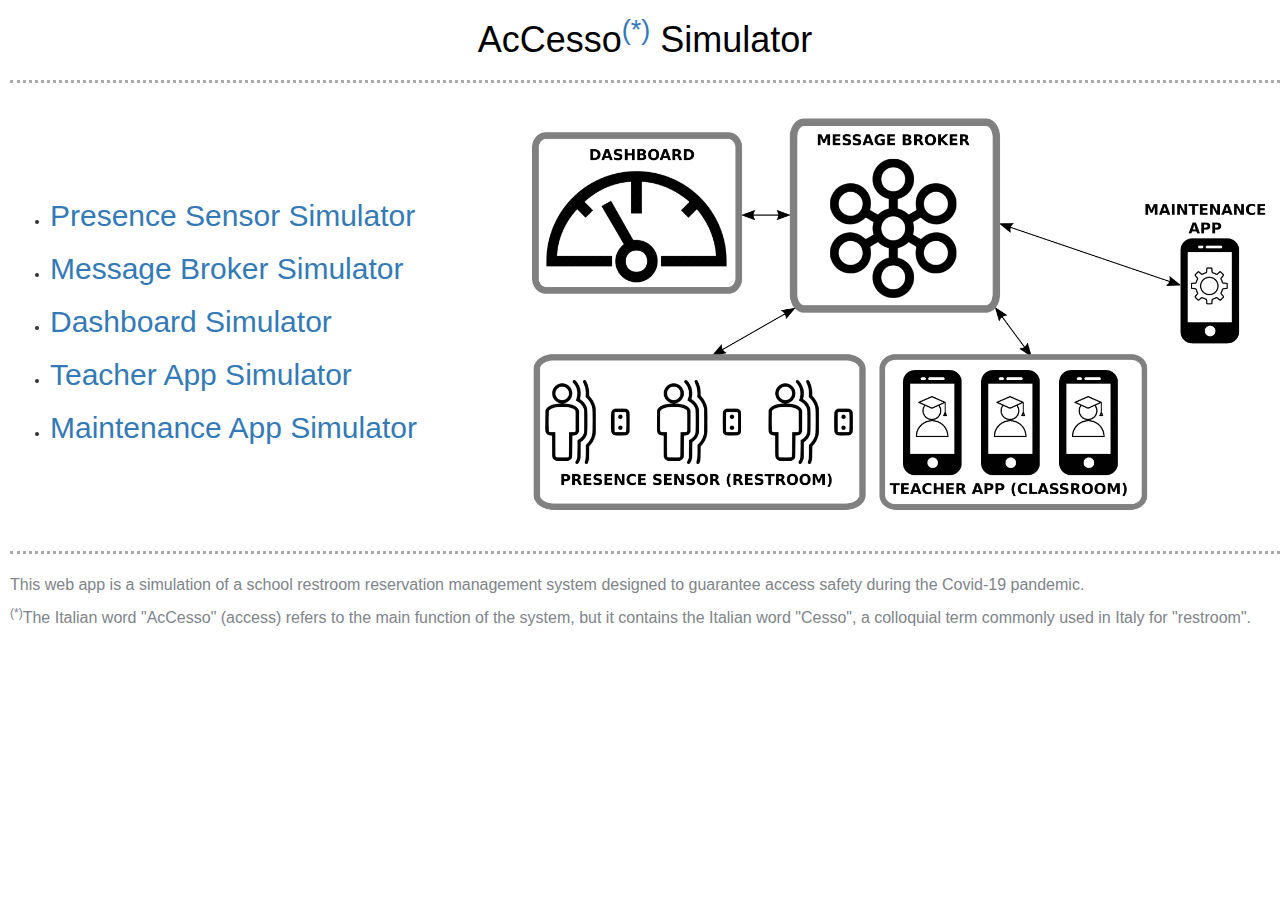
<file: accessosim/index.html>
<!DOCTYPE html>
<html lang="it-IT">
<head>
<meta charset="UTF-8">
<meta name="viewport" content="width=device-width, initial-scale=1">
<title>AcCesso Simulator</title>
<link href="css/site.css" rel="stylesheet">
<link href="css/bootstrap.css" rel="stylesheet">
</head>
<body>
<div id="main">
<h1 class="intest">AcCesso<sup><a href="#etimo">(*)</a></sup> Simulator</h1>
<hr>
<table width="100%"><tr><td width="40%">
<ul>
<li><h2><a href="micro/index.html" target="_blank">Presence Sensor Simulator</a></h2></li>
<li><h2><a href="broker/index.html" target="_blank">Message Broker Simulator</a></h2></li>
<li><h2><a href="dash/index.html" target="_blank">Dashboard Simulator</a></h2></li>
<li><h2><a href="apipi/index.html" target="_blank">Teacher App Simulator</a></h2></li>
<li><h2><a href="appsan/index.html" target="_blank">Maintenance App Simulator</a></h2></li>
</ul>
</td>
<td >
<img src="images/diagram.png" width="100%">
</td></tr></table>
<hr >
<div  id="contenitore">
<p>This web app is a simulation of a school restroom reservation management system designed to guarantee access safety during the Covid-19 pandemic.</p>
<p><a name="etimo"></a><sup>(*)</sup>The Italian word "AcCesso" (access) refers to  the main function of the system, but it contains the Italian word "Cesso", a colloquial term commonly used in Italy for "restroom".</p>
</div>
</div>
</body>
</html>
</file>
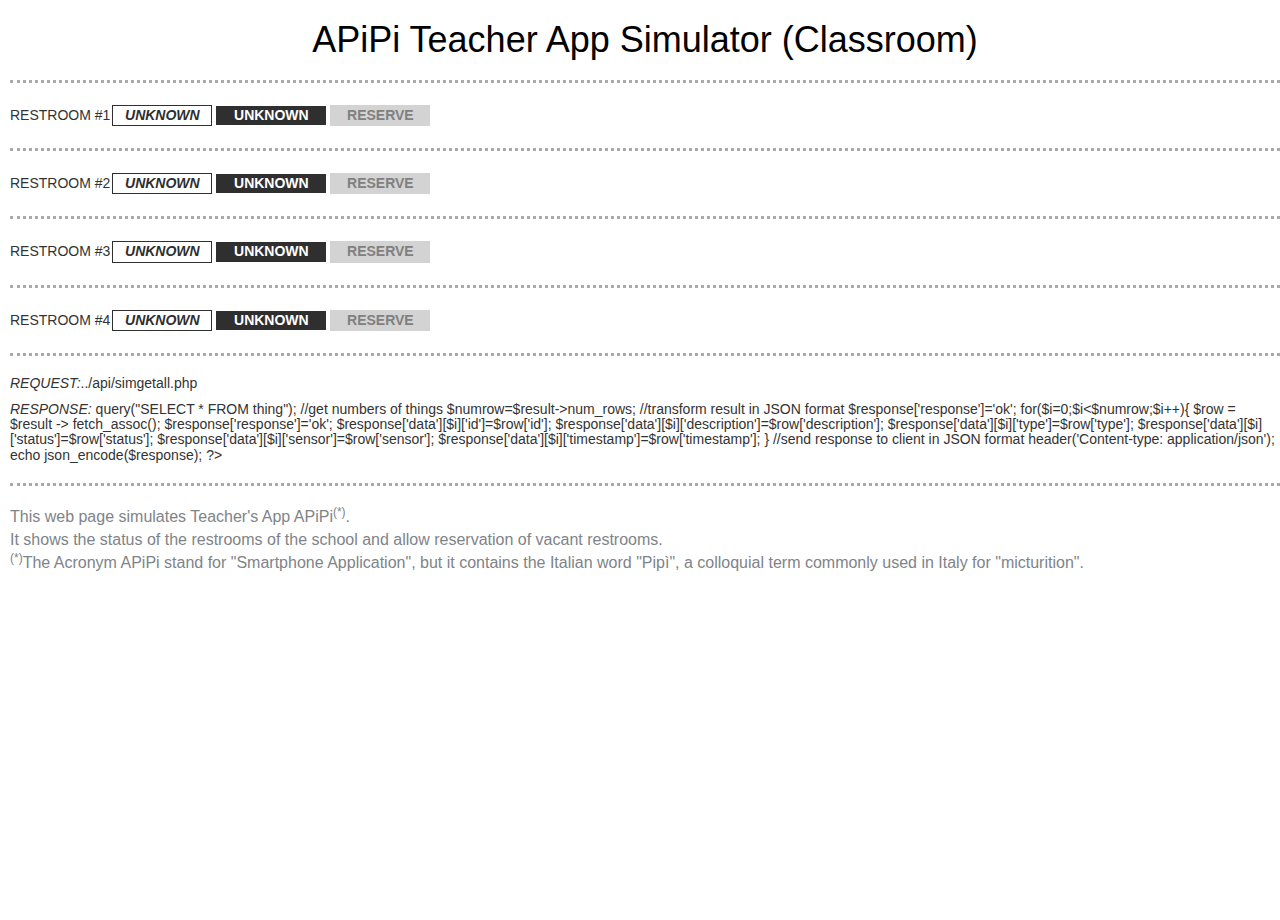
<file: accessosim/apipi/index.html>
<!DOCTYPE html>
<html lang="it-IT">
<head>
<meta charset="UTF-8">
<meta name="viewport" content="width=device-width, initial-scale=1">
<title>Teacher App Simulator</title>
<script type='text/javascript' src='../js/jquery/jquery.js?ver=1.12.4-wp'></script>
<script type='text/javascript' src='../js/jquery/jquery-migrate.min.js?ver=1.4.1'></script>
<link href="../css/site.css" rel="stylesheet">
<link href="../css/bootstrap.css" rel="stylesheet">
</head>
<body>
<div id="main">
<h1 class="intest">APiPi Teacher App Simulator (Classroom)</h1>
<hr>
<h5>RESTROOM #1<span class="rrtype" id="tyid1">UNKNOWN</span><span class="unk" id="rrsta1">UNKNOWN</span><input class="resbtn" disabled type="button" id="rrbtn1" value="RESERVE" onclick="reserve('B001')"  >
<hr>
<div class="restroom">
<h5>RESTROOM #2<span class="rrtype" id="tyid2">UNKNOWN</span><span class="unk" id="rrsta2">UNKNOWN</span><input class="resbtn" disabled type="button" id="rrbtn2" value="RESERVE" onclick="reserve('B002')"  >
</div>
<hr>
<div class="restroom">
<h5>RESTROOM #3<span class="rrtype" id="tyid3">UNKNOWN</span><span class="unk" id="rrsta3">UNKNOWN</span><input class="resbtn" disabled type="button" id="rrbtn3" value="RESERVE" onclick="reserve('B003')"  >
</div>
<hr>
<div class="restroom">
<h5>RESTROOM #4<span class="rrtype" id="tyid4">UNKNOWN</span><span class="unk" id="rrsta4">UNKNOWN</span><input class="resbtn" disabled type="button" id="rrbtn4" value="RESERVE" onclick="reserve('B004')"  >
</div>
<hr>
<h5 ><i>REQUEST:</i><span id="rq">?</span></h5>
<h5><i>RESPONSE:</i><span id="rs">?</span></h5>
<hr>
<div id="contenitore"><p class="doc">This web page simulates Teacher's App APiPi<sup>(*)</sup>.<br>
It shows the status of the restrooms of the school and allow reservation of vacant restrooms.<br>
<sup>(*)</sup>The Acronym APiPi stand for "Smartphone Application", but it contains the Italian word "Pipì", a colloquial term commonly used in Italy for "micturition".</p></div>
</div>
</body>
</html>
<script type="text/javascript">
//main
//set up timers
var interval = setInterval(getall, 500);
gettype();
//functions
//periodically update info of eache restroom
function getall() {
	//build request URL
	var req="../api/simgetall.php";
	//local diagnostic of request URL
	//jQuery('#rq').html(req);
	//update local diagnostic of status
	//send request and wait for response (sycronous)
	jQuery.ajax({
		url: req,
		dataType: 'html',
		success: function (data) {
					//remote diagnostic of response
					//jQuery('#rs').html(data);
					var things = jQuery.parseJSON( data ).data;
					var i=1;
					var msg="";
					var sta;
					things.forEach(function(t){
						sta=t.status;
						if(sta==0){
							msg="VACANT"
							jQuery('#rrsta'+i).removeClass().addClass('vac');
							jQuery('#rrbtn'+i).removeAttr('disabled');
							
						}
						else if (sta==1){
							msg="ENGAGED"
							jQuery('#rrsta'+i).removeClass().addClass('eng');
							jQuery('#rrbtn'+i).attr('disabled', 'true');
						}
						else if (sta==2){
							msg="RESERVED";
							jQuery('#rrsta'+i).removeClass().addClass('res');
							jQuery('#rrbtn'+i).attr('disabled', 'true');
						}
						else if (sta==3){
							msg="MAINTENANCE";
							jQuery('#rrsta'+i).removeClass().addClass('mnt');
							jQuery('#rrbtn'+i).attr('disabled', 'true');
						}
						else {
							msg="UNKNOWN";
							jQuery('#rrsta'+i).removeClass().addClass('unk');
							jQuery('#rrbtn'+i).attr('disabled', 'true');
						}
						jQuery('#rrsta'+i).html(msg);
						i++;
					});
					
				},
        error: function(){
					//error trap
                    jQuery("#contenitore").html("AJAX error");
                },
		});
}
//send to broker a reserve request
function reserve(id){
	//build request URL
	var req="../api/simupdstat.php?thing="+id+"&status=2";
	//local diagnostic of request URL
	jQuery('#rq').html(req);
	//send request and wait for response (sycronous)
	jQuery.ajax({
		url: req,
		dataType: 'html',
		success: function (data) {
					//remote diagnostic of response
					jQuery('#rs').html(data);
                },
                error: function(){
						//error trap
                    jQuery("#contenitore").html("AJAX error");
                },
		});
}
//get all info from broker and update restroom types
//parameters: none
function gettype() {
	//build request URL
	var req="../api/simgetall.php";
	//local diagnostic of request URL
	jQuery('#rq').html(req);
	//send request and wait for response (sycronous)
	jQuery.ajax({
		url: req,
		dataType: 'html',
		success: function (data) {
					//remote diagnostic of response
					jQuery('#rs').html(data);
					var things = jQuery.parseJSON( data ).data;
					var i=1;
					var msg="";
					var type;
					things.forEach(function(t){
						type=t.type;					
						if(type=='M'){
							msg="MEN"
						}
						else if (type=='W'){
							msg="WOMEN"
						}
						else if (type=='D'){
							msg="DISABLED";
						}
						else if (type=='A'){
							msg="ALL";
						}
						else {
							msg="UNKNOWN";
						}
						jQuery('#tyid'+i).html(msg);
						i++;
					});
					
				},
        error: function(){
					//error trap
                    jQuery("#contenitore").html("AJAX error");
                },
		});
}
</script>
</file>
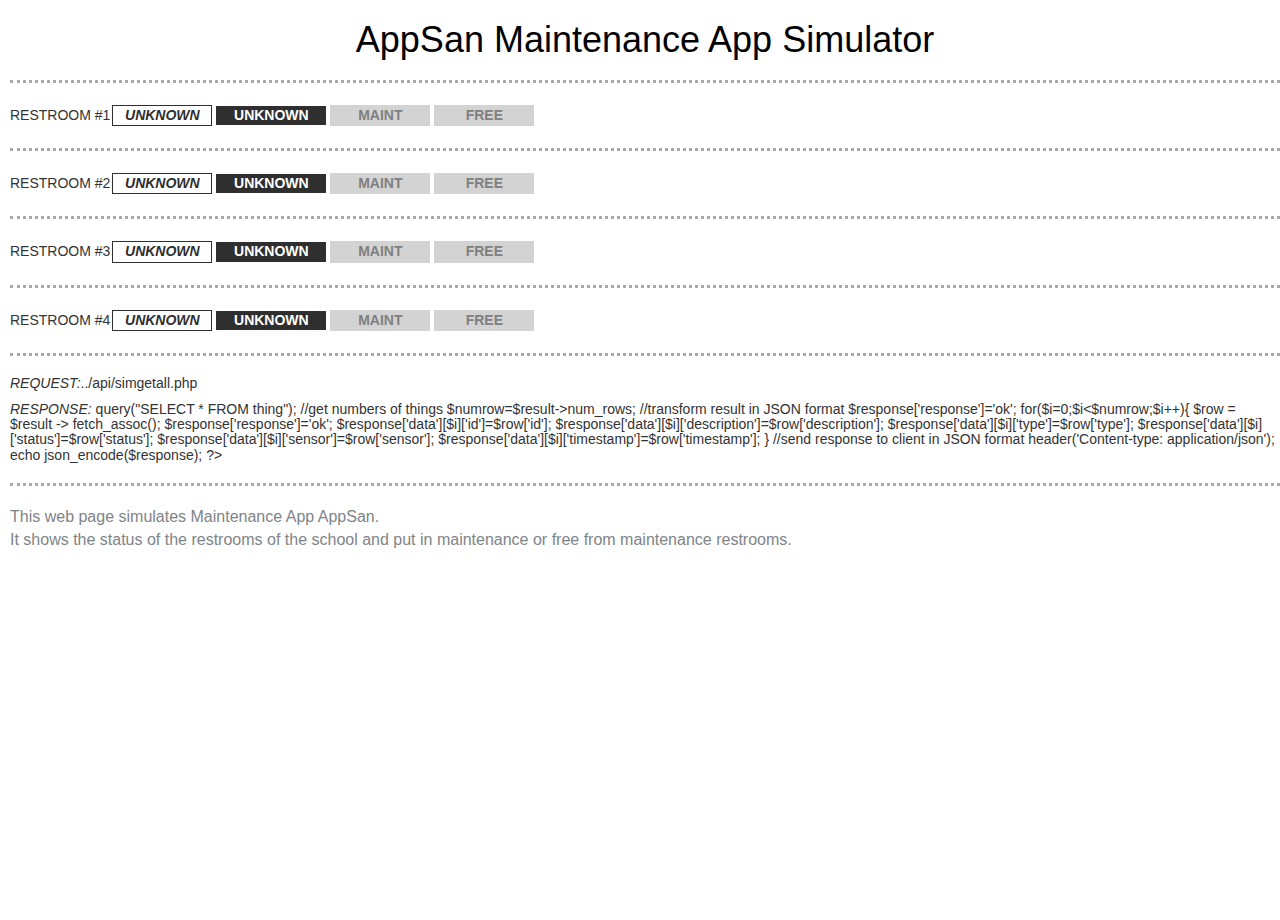
<file: accessosim/appsan/index.html>
<!DOCTYPE html>
<html lang="it-IT">
<head>
<meta charset="UTF-8">
<meta name="viewport" content="width=device-width, initial-scale=1">
<title>Maintenance App Simulator</title>
<script type='text/javascript' src='../js/jquery/jquery.js?ver=1.12.4-wp'></script>
<script type='text/javascript' src='../js/jquery/jquery-migrate.min.js?ver=1.4.1'></script>
<link href="../css/site.css" rel="stylesheet">
<link href="../css/bootstrap.css" rel="stylesheet">
</head>
<body>
<div id="main">
<h1 class="intest">AppSan Maintenance App Simulator</h1>
<hr>
<h5>RESTROOM #1<span class="rrtype" id="tyid1">UNKNOWN</span><span class="unk" id="rrsta1">UNKNOWN</span><input class="resbtn" disabled type="button" id="mbtn1" value="MAINT" onclick="maint('B001')"  ><input class="resbtn" disabled type="button" id="fbtn1" value="FREE" onclick="free('B001')"  >
<hr>
<div class="restroom">
<h5>RESTROOM #2<span class="rrtype" id="tyid2">UNKNOWN</span><span class="unk" id="rrsta2">UNKNOWN</span><input class="resbtn" disabled type="button" id="mbtn2" value="MAINT" onclick="maint('B002')"  ><input class="resbtn" disabled type="button" id="fbtn2" value="FREE" onclick="free('B002')"  >
</div>
<hr>
<div class="restroom">
<h5>RESTROOM #3<span class="rrtype" id="tyid3">UNKNOWN</span><span class="unk" id="rrsta3">UNKNOWN</span><input class="resbtn" disabled type="button" id="mbtn3" value="MAINT" onclick="maint('B003')"  ><input class="resbtn" disabled type="button" id="fbtn3" value="FREE" onclick="free('B003')"  >
</div>
<hr>
<div class="restroom">
<h5>RESTROOM #4<span class="rrtype" id="tyid4">UNKNOWN</span><span class="unk" id="rrsta4">UNKNOWN</span><input class="resbtn" disabled type="button" id="mbtn4" value="MAINT" onclick="maint('B004')"  ><input class="resbtn" disabled type="button" id="fbtn4" value="FREE" onclick="free('B004')"  >
</div>
<hr>
<h5 ><i>REQUEST:</i><span id="rq">?</span></h5>
<h5><i>RESPONSE:</i><span id="rs">?</span></h5>
<hr>
<div id="contenitore"><p class="doc">This web page simulates Maintenance App AppSan.<br>
It shows the status of the restrooms of the school and put in maintenance or free from maintenance restrooms.<br>
</p></div>
</div>
</body>
</html>
<script type="text/javascript">
//main
//set up timers
var interval = setInterval(getall, 500);
gettype();
//functions
//periodically update info of eache restroom
function getall() {
	//build request URL
	var req="../api/simgetall.php";
	//local diagnostic of request URL
	//jQuery('#rq').html(req);
	//update local diagnostic of status
	//send request and wait for response (sycronous)
	jQuery.ajax({
		url: req,
		dataType: 'html',
		success: function (data) {
					//remote diagnostic of response
					//jQuery('#rs').html(data);
					var things = jQuery.parseJSON( data ).data;
					var i=1;
					var msg="";
					var sta;
					things.forEach(function(t){
						sta=t.status;
						if(sta==0){
							msg="VACANT"
							jQuery('#rrsta'+i).removeClass().addClass('vac');
							jQuery('#mbtn'+i).removeAttr('disabled');
							jQuery('#fbtn'+i).attr('disabled', 'true');
							
						}
						else if (sta==1){
							msg="ENGAGED"
							jQuery('#rrsta'+i).removeClass().addClass('eng');
							jQuery('#mbtn'+i).removeAttr('disabled');
							jQuery('#fbtn'+i).attr('disabled', 'true');
						}
						else if (sta==2){
							msg="RESERVED";
							jQuery('#rrsta'+i).removeClass().addClass('res');
							jQuery('#mbtn'+i).removeAttr('disabled');
							jQuery('#fbtn'+i).attr('disabled', 'true');
						}
						else if (sta==3){
							msg="MAINTENANCE";
							jQuery('#rrsta'+i).removeClass().addClass('mnt');
							jQuery('#rrbtn'+i).attr('disabled', 'true');
							jQuery('#fbtn'+i).removeAttr('disabled');
							jQuery('#mbtn'+i).attr('disabled', 'true');
						}
						else {
							msg="UNKNOWN";
							jQuery('#rrsta'+i).removeClass().addClass('unk');
							jQuery('#rrbtn'+i).attr('disabled', 'true');
							jQuery('#mbtn'+i).removeAttr('disabled');
							jQuery('#fbtn'+i).attr('disabled', 'true');
						}
						jQuery('#rrsta'+i).html(msg);
						i++;
					});
					
				},
        error: function(){
					//error trap
                    jQuery("#contenitore").html("AJAX error");
                },
		});
}
//send to broker a put in maintenance request
function maint(id){
	//build request URL
	var req="../api/simupdstat.php?thing="+id+"&status=3";
	//local diagnostic of request URL
	jQuery('#rq').html(req);
	//send request and wait for response (sycronous)
	jQuery.ajax({
		url: req,
		dataType: 'html',
		success: function (data) {
					//remote diagnostic of response
					jQuery('#rs').html(data);
                },
                error: function(){
						//error trap
                    jQuery("#contenitore").html("AJAX error");
                },
		});
}
//send to broker a free from maintenance request
function free(id){
	//build request URL
	var req="../api/simupdstat.php?thing="+id+"&status=0";
	//local diagnostic of request URL
	jQuery('#rq').html(req);
	//send request and wait for response (sycronous)
	jQuery.ajax({
		url: req,
		dataType: 'html',
		success: function (data) {
					//remote diagnostic of response
					jQuery('#rs').html(data);
                },
                error: function(){
						//error trap
                    jQuery("#contenitore").html("AJAX error");
                },
		});
}
//get all info from broker and update restroom types
//parameters: none
function gettype() {
	//build request URL
	var req="../api/simgetall.php";
	//local diagnostic of request URL
	jQuery('#rq').html(req);
	//send request and wait for response (sycronous)
	jQuery.ajax({
		url: req,
		dataType: 'html',
		success: function (data) {
					//remote diagnostic of response
					jQuery('#rs').html(data);
					var things = jQuery.parseJSON( data ).data;
					var i=1;
					var msg="";
					var type;
					things.forEach(function(t){
						type=t.type;					
						if(type=='M'){
							msg="MEN"
						}
						else if (type=='W'){
							msg="WOMEN"
						}
						else if (type=='D'){
							msg="DISABLED";
						}
						else if (type=='A'){
							msg="ALL";
						}
						else {
							msg="UNKNOWN";
						}
						jQuery('#tyid'+i).html(msg);
						i++;
					});
					
				},
        error: function(){
					//error trap
                    jQuery("#contenitore").html("AJAX error");
                },
		});
}
</script>
</file>
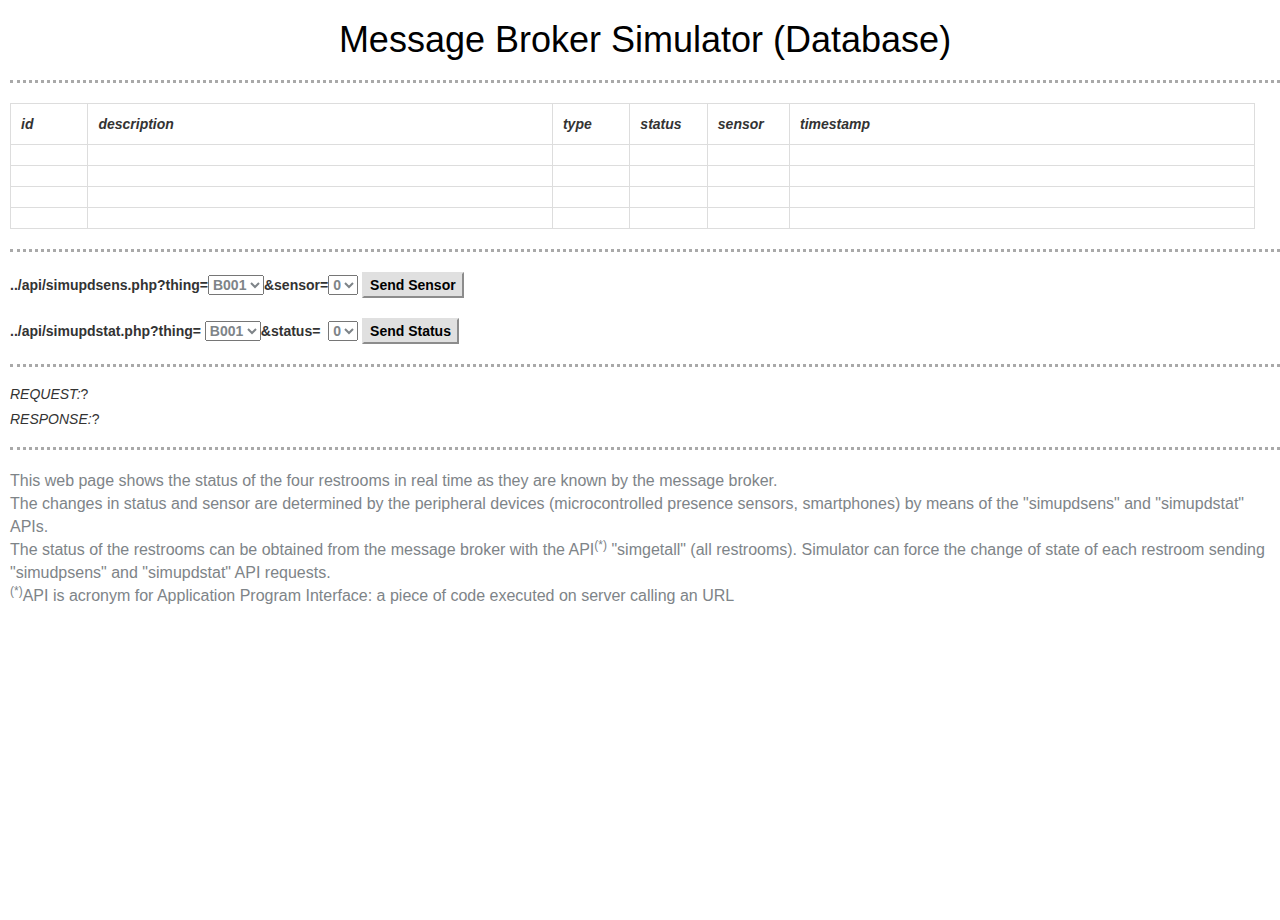
<file: accessosim/broker/index.html>
<!DOCTYPE html>
<html lang="it-IT">
<head>
<meta charset="UTF-8">
<meta name="viewport" content="width=device-width, initial-scale=1">
<title>Message Broker Simulator</title>
<script type='text/javascript' src='../js/jquery/jquery.js?ver=1.12.4-wp'></script>
<script type='text/javascript' src='../js/jquery/jquery-migrate.min.js?ver=1.4.1'></script>
<link href="../css/site.css" rel="stylesheet">
<link href="../css/bootstrap.css" rel="stylesheet">
</head>
<body>
<div id="main">
<h1 class="intest" >Message Broker Simulator (Database)</h1>
<hr>
<table class="table-bordered" width="98%">
<tr>
<td class="legenda" width="5%"><i><b>id</i></b></td>
<td class="legenda" width="30%">description</td>
<td class="legenda" width="5%">type</td>
<td class="legenda" width="5%">status</td>
<td class="legenda" width="5%">sensor</td>
<td class="legenda" width="30%">timestamp</td>
</tr>
<tr>
<td class="dato" ><span id="id0"></span></td>
<td class="dato" ><span id="ds0"></span></td>
<td class="dato" ><span id="ty0"></span></td>
<td class="dato" ><span id="st0"></span></td>
<td class="dato" ><span id="sn0"></span></td>
<td class="dato" ><span id="ts0"></span></td>
</tr>
<tr>
<tr>
<td class="dato" ><span id="id1"></span></td>
<td class="dato" ><span id="ds1"></span></td>
<td class="dato" ><span id="ty1"></span></td>
<td class="dato" ><span id="st1"></span></td>
<td class="dato" ><span id="sn1"></span></td>
<td class="dato" ><span id="ts1"></span></td>
</tr>
<tr>
<td class="dato" ><span id="id2"></span></td>
<td class="dato" ><span id="ds2"></span></td>
<td class="dato" ><span id="ty2"></span></td>
<td class="dato" ><span id="st2"></span></td>
<td class="dato" ><span id="sn2"></span></td>
<td class="dato" ><span id="ts2"></span></td>

</tr>
<tr>
<td class="dato" ><span id="id3"></span></td>
<td class="dato" ><span id="ds3"></span></td>
<td class="dato" ><span id="ty3"></span></td>
<td class="dato" ><span id="st3"></span></td>
<td class="dato" ><span id="sn3"></span></td>
<td class="dato" ><span id="ts3"></span></td>
</tr>
</table>
<hr>
<b>../api/simupdsens.php?thing=<select name="sensth" id="sensth">
<option value="B001">B001</option>
<option value="B002">B002</option>
<option value="B003">B003</option>
<option value="B004">B004</option>
</select>&sensor=<select name="sensval" id="sensval">
<option value="0">0</option>
<option value="1">1</option>
</select>
<input type="button" value="Send Sensor" onClick="sendsens()"></b><br><br>
<b>../api/simupdstat.php?thing=&nbsp;<select name="statth" id="statth">
<option value="B001">B001</option>
<option value="B002">B002</option>
<option value="B003">B003</option>
<option value="B004">B004</option>
</select>&status=&nbsp;&nbsp;<select name="statval" id="statval">
<option value="0">0</option>
<option value="1">1</option>
<option value="2">2</option>
<option value="3">3</option>
</select>
<input type="button" value="Send Status" onClick="sendstat()"></b>
<hr>
<h5 ><i>REQUEST:</i><span id="rq">?</span></h5>
<h5><i>RESPONSE:</i><span id="rs">?</span></h5>
<hr>
<div id="contenitore"><p class="doc">This web page shows the status of the four restrooms in real time as they are known by the message broker. <br>
The changes in status and sensor are determined by the peripheral devices (microcontrolled presence sensors, smartphones) by means of the "simupdsens" and "simupdstat" APIs. <br>
The status of the restrooms can be obtained from the message broker with the API<sup>(*)</sup> "simgetall" (all restrooms).
Simulator can force the change of state of each restroom sending "simudpsens" and "simupdstat" API requests.<br>
<sup>(*)</sup>API is acronym for Application Program Interface: a piece of code executed on server calling an URL</p></div>
</div>
</body>
</html>
<script type="text/javascript">
var interval = setInterval(getall, 500);
function getall() {
	//build request URL
	var req="../api/simgetall.php";
	//local diagnostic of request URL
	//jQuery('#rq').html(req);
	//update local diagnostic of status
	//send request and wait for response (sycronous)
	jQuery.ajax({
		url: req,
		dataType: 'html',
		success: function (data) {
					//remote diagnostic of response
					//jQuery('#rs').html(data);
					var things = jQuery.parseJSON( data ).data;
					var i=0;
					things.forEach(function(t){
						jQuery('#id'+i).html(t.id);
						jQuery('#ds'+i).html(t.description);
						jQuery('#ty'+i).html(t.type);
						jQuery('#st'+i).html(t.status);
						jQuery('#sn'+i).html(t.sensor);
						jQuery('#ts'+i).html(t.timestamp);
						i++;
					});
				},
        error: function(){
					//error trap
                    jQuery("#contenitore").html("AJAX error");
                },
		});
}
function sendsens(){
	//build request URL
	var thing=jQuery('#sensth option:selected').val();
	var sensor=jQuery('#sensval option:selected').val();
	var req="../api/simupdsens.php?thing="+thing+"&sensor="+sensor;
	//local diagnostic of request URL
	jQuery('#rq').html(req);
	//update local diagnostic of status
	//send request and wait for response (sycronous)
	jQuery.ajax({
		url: req,
		dataType: 'html',
		success: function (data) {
					//remote diagnostic of response
					jQuery('#rs').html(data);
                },
                error: function(){
						//error trap
                    jQuery("#contenitore").html("AJAX error");
                },
		});
}
function sendstat(){
	//build request URL
	var thing=jQuery('#statth option:selected').val();
	var sensor=jQuery('#statval option:selected').val();
	var req="../api/simupdstat.php?thing="+thing+"&status="+sensor;
	//local diagnostic of request URL
	jQuery('#rq').html(req);
	//update local diagnostic of status
	//send request and wait for response (sycronous)
	jQuery.ajax({
		url: req,
		dataType: 'html',
		success: function (data) {
					//remote diagnostic of response
					jQuery('#rs').html(data);
                },
                error: function(){
						//error trap
                    jQuery("#contenitore").html("AJAX error");
                },
		});
}

</script>
</file>
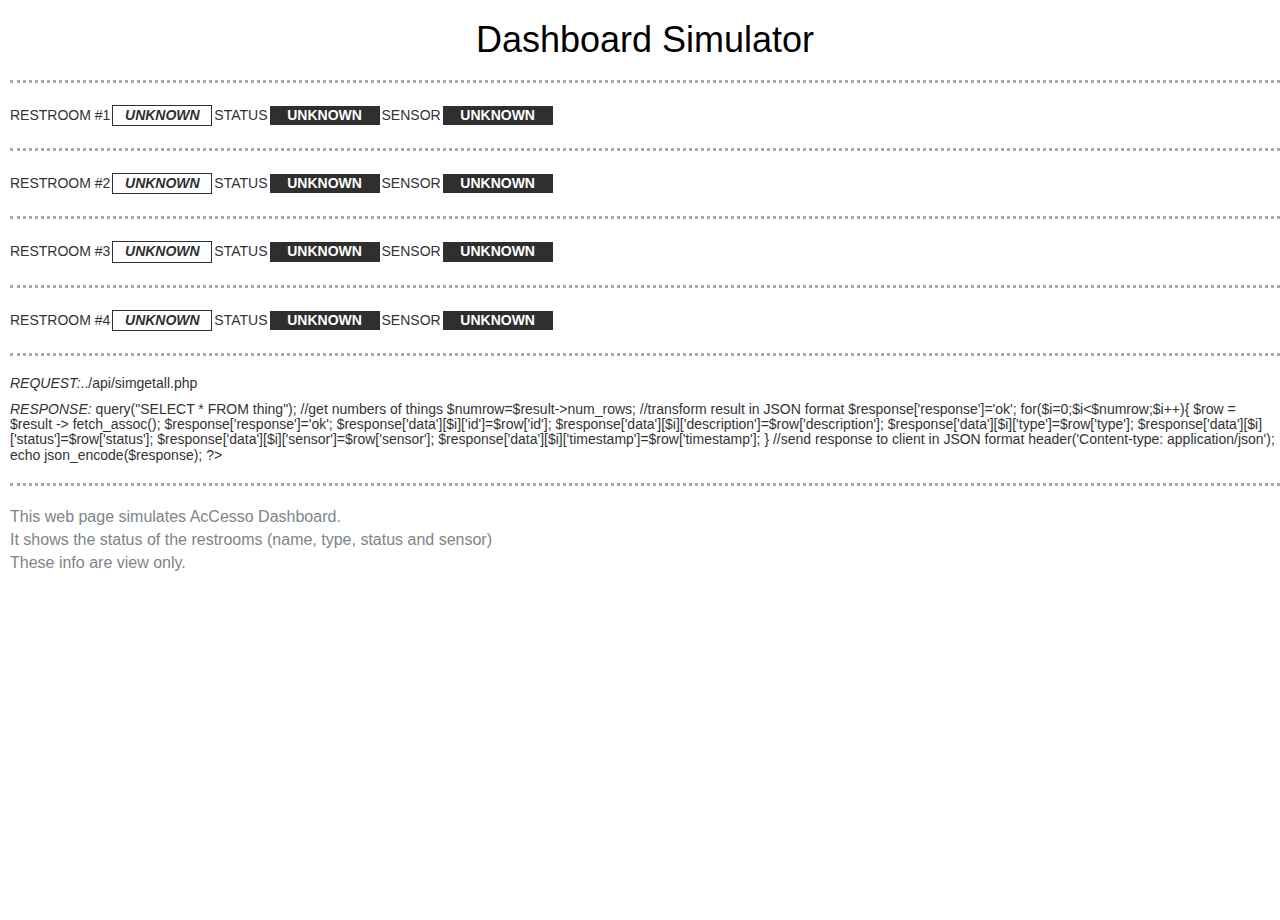
<file: accessosim/dash/index.html>
<!DOCTYPE html>
<html lang="it-IT">
<head>
<meta charset="UTF-8">
<meta name="viewport" content="width=device-width, initial-scale=1">
<title>Dashboard Simulator</title>
<script type='text/javascript' src='../js/jquery/jquery.js?ver=1.12.4-wp'></script>
<script type='text/javascript' src='../js/jquery/jquery-migrate.min.js?ver=1.4.1'></script>
<link href="../css/site.css" rel="stylesheet">
<link href="../css/bootstrap.css" rel="stylesheet">
</head>
<body>
<div id="main">
<h1 class="intest">Dashboard Simulator</h1>
<hr>
<h5>RESTROOM #1<span class="rrtype" id="tyid1">UNKNOWN</span>STATUS<span class="unk" id="rrsta1">UNKNOWN</span>SENSOR<span class="unk" id="rrsns1">UNKNOWN</span>
<hr>
<div class="restroom">
<h5>RESTROOM #2<span class="rrtype" id="tyid2">UNKNOWN</span>STATUS<span class="unk" id="rrsta2">UNKNOWN</span>SENSOR<span class="unk" id="rrsns2">UNKNOWN</span>
</div>
<hr>
<div class="restroom">
<h5>RESTROOM #3<span class="rrtype" id="tyid3">UNKNOWN</span>STATUS<span class="unk" id="rrsta3">UNKNOWN</span>SENSOR<span class="unk" id="rrsns3">UNKNOWN</span>
</div>
<hr>
<div class="restroom">
<h5>RESTROOM #4<span class="rrtype" id="tyid4">UNKNOWN</span>STATUS<span class="unk" id="rrsta4">UNKNOWN</span>SENSOR<span class="unk" id="rrsns4">UNKNOWN</span>
</div>
<hr>
<h5 ><i>REQUEST:</i><span id="rq">?</span></h5>
<h5><i>RESPONSE:</i><span id="rs">?</span></h5>
<hr>
<div id="contenitore"><p class="doc">This web page simulates AcCesso Dashboard.<br>
It shows the status of the restrooms (name, type, status and sensor)<br>
These info are view only.</p></div>
</div>
</body>
</html>
<script type="text/javascript">
//main
//set up timers
var interval = setInterval(getall, 500);
gettype();
//functions
//periodically update info of eache restroom
function getall() {
	//build request URL
	var req="../api/simgetall.php";
	//local diagnostic of request URL
	jQuery('#rq').html(req);
	//update local diagnostic of status
	//send request and wait for response (sycronous)
	jQuery.ajax({
		url: req,
		dataType: 'html',
		success: function (data) {
					//remote diagnostic of response
					jQuery('#rs').html(data);
					var things = jQuery.parseJSON( data ).data;
					var i=1;
					var msg="";
					var sta;
					things.forEach(function(t){
						sta=t.status;
						if(sta==0){
							msg="VACANT"
							jQuery('#rrsta'+i).removeClass().addClass('vac');
							
						}
						else if (sta==1){
							msg="ENGAGED"
							jQuery('#rrsta'+i).removeClass().addClass('eng');
						}
						else if (sta==2){
							msg="RESERVED";
							jQuery('#rrsta'+i).removeClass().addClass('res');
						}
						else if (sta==3){
							msg="MAINTENANCE";
							jQuery('#rrsta'+i).removeClass().addClass('mnt');
						}
						else {
							msg="UNKNOWN";
							jQuery('#rrsta'+i).removeClass().addClass('unk');
						}
						jQuery('#rrsta'+i).html(msg);
						sens=t.sensor;
						if(sens==0){
							msg="OFF"
							jQuery('#rrsns'+i).removeClass().addClass('vac');
							
						}
						else if (sens==1){
							msg="ON"
							jQuery('#rrsns'+i).removeClass().addClass('eng');
						}
						else {
							msg="UNKNOWN";
							jQuery('#rrsns'+i).removeClass().addClass('unk');
						}
						jQuery('#rrsns'+i).html(msg);
						i++;
					});
					
				},
        error: function(){
					//error trap
                    jQuery("#contenitore").html("AJAX error");
                },
		});
}
//get all info from broker and update restroom types
//parameters: none
function gettype() {
	//build request URL
	var req="../api/simgetall.php";
	//local diagnostic of request URL
	jQuery('#rq').html(req);
	//send request and wait for response (sycronous)
	jQuery.ajax({
		url: req,
		dataType: 'html',
		success: function (data) {
					//remote diagnostic of response
					jQuery('#rs').html(data);
					var things = jQuery.parseJSON( data ).data;
					var i=1;
					var msg="";
					var type;
					things.forEach(function(t){
						type=t.type;					
						if(type=='M'){
							msg="MEN"
						}
						else if (type=='W'){
							msg="WOMEN"
						}
						else if (type=='D'){
							msg="DISABLED";
						}
						else if (type=='A'){
							msg="ALL";
						}
						else {
							msg="UNKNOWN";
						}
						jQuery('#tyid'+i).html(msg);
						i++;
					});
					
				},
        error: function(){
					//error trap
                    jQuery("#contenitore").html("AJAX error");
                },
		});
}
</script>
</file>
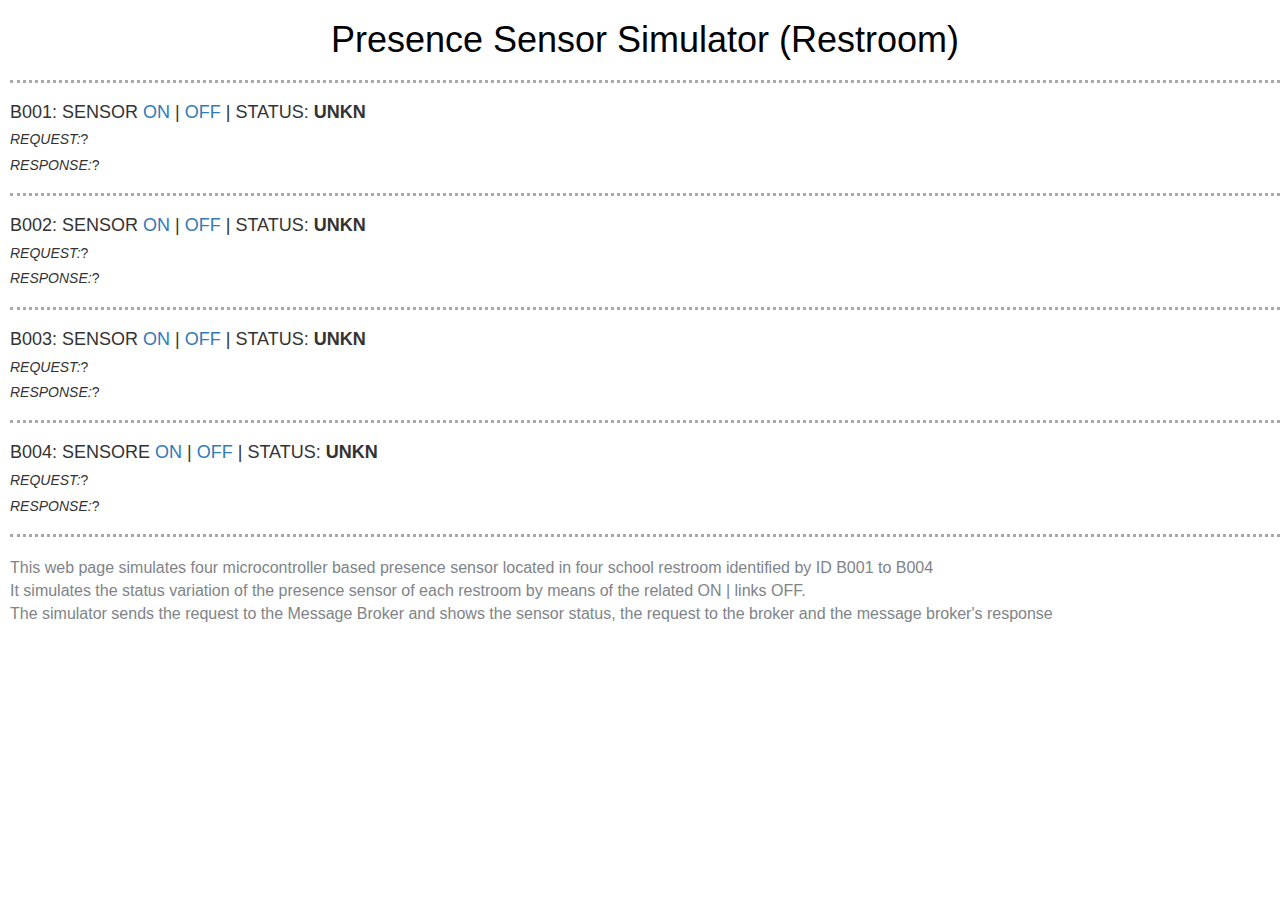
<file: accessosim/micro/index.html>
<!DOCTYPE html>
<html lang="it-IT">
<head>
<meta charset="UTF-8">
<meta name="viewport" content="width=device-width, initial-scale=1">
<title>Presence Sensor Simulator</title>
<script type='text/javascript' src='../js/jquery/jquery.js?ver=1.12.4-wp'></script>
<script type='text/javascript' src='../js/jquery/jquery-migrate.min.js?ver=1.4.1'></script>
<link href="../css/site.css" rel="stylesheet">
<link href="../css/bootstrap.css" rel="stylesheet">
</head>
<body>
<div id="main">
<h1 class="intest">Presence Sensor Simulator (Restroom)</h1>
<hr>
<h4>B001: SENSOR <a href="#" onclick="send('B001',1);">ON</a> | <a href="#" onclick="send('B001',0);">OFF</a> | STATUS: <b><span id="stB001">UNKN</span></b></h4>
<h5 ><i>REQUEST:</i><span id="rqB001">?</span></h5>
<h5><i>RESPONSE:</i><span id="rsB001">?</span></h5>
<hr>
<h4>B002: SENSOR <a href="#" onclick="send('B002',1);">ON</a> | <a href="#" onclick="send('B002',0);">OFF</a> | STATUS: <b><span id="stB002">UNKN</span></b></h4>
<h5 ><i>REQUEST:</i><span id="rqB002">?</span></h5>
<h5><i>RESPONSE:</i><span id="rsB002">?</span></h5>
<hr>
<h4>B003: SENSOR <a href="#" onclick="send('B003',1);">ON</a> | <a href="#" onclick="send('B003',0);">OFF</a> | STATUS: <b><span id="stB003">UNKN</span></b></h4>
<h5 ><i>REQUEST:</i><span id="rqB003">?</span></h5>
<h5><i>RESPONSE:</i><span id="rsB003">?</span></h5>
<hr>
<h4>B004: SENSORE <a href="#" onclick="send('B004',1);">ON</a> | <a href="#" onclick="send('B004',0);">OFF</a> | STATUS: <b><span id="stB004">UNKN</span></b></h4>
<h5 ><i>REQUEST:</i><span id="rqB004">?</span></h5>
<h5><i>RESPONSE:</i><span id="rsB004">?</span></h5>
<hr>
<div id="contenitore"><p class="doc">This web page simulates four microcontroller based presence sensor located in four school restroom identified by ID B001 to B004<br>
It simulates  the status variation of the presence sensor of each restroom by means of the related ON | links OFF. <br>
The simulator sends the request to the Message Broker and shows the sensor status, the request to the broker and the message broker's response</p></div>
</div>
</body>
</html>
<script type="text/javascript">
    //send a request
	function send(thing,sensor){
		//build request URL
		var req="../api/simupdsens.php?thing="+thing+"&sensor="+sensor;
		//local diagnostic of request URL
		jQuery('#rq'+thing).html(req);
		//update local diagnostic of status
		if(sensor==1){
			//sensor ON (GREEN)
			jQuery('#st'+thing).html('ON');
			jQuery('#st'+thing).css('color','red');
		}
		else {
			//sensor OFF (RED)
			jQuery('#st'+thing).html('OFF');
			jQuery('#st'+thing).css('color','green');
		}
		//send request and wait for response (sycronous)
		jQuery.ajax({
			url: req,
			dataType: 'html',
			success: function (data) {
						//remote diagnostic of response
						jQuery('#rs'+thing).html(data);
                },
                error: function(){
						//error trap
                    jQuery("#contenitore").html("AJAX error");
                },
		});
	}
</script>
</file>
<file: accessosim/css/site.css>
html,
body {
    height: 100%;
    color: #000000;
    background-color: #ffffff;
    border-color: #077e98;
    font-family: Droid Sans;
    margin: 0px;
	/* margin-left: 10px; */
    font-weight: 400;
    /* background: #fff; */
}

.wrap {
    min-height: 100%;
    height: auto;
    margin: 0 auto -60px;
    padding: 0 0 60px;
}

.wrap > .container {
    padding: 150px 15px 20px;
}

.footer {
    height: 60px;
    background-color: #f5f5f5;
    border-top: 1px solid #ddd;
    padding-top: 20px;
}

.jumbotron {
    text-align: center;
    background-color: transparent;
}

.jumbotron .btn {
    font-size: 21px;
    padding: 14px 24px;
}

.not-set {
    color: #c55;
    font-style: italic;
}

/* add sorting icons to gridview sort links */
a.asc:after, a.desc:after {
    position: relative;
    top: 1px;
    display: inline-block;
    /*font-family: 'Glyphicons Halflings';*/
    font-style: normal;
    font-weight: normal;
    line-height: 1;
    padding-left: 5px;
}

a.asc:after {
    content: /*"\e113"*/ "\e151";
    font-family: 'Glyphicons Halflings';
}

a.desc:after {
    content: /*"\e114"*/ "\e152";
    font-family: 'Glyphicons Halflings';
}

.sort-numerical a.asc:after {
    content: "\e153";
}

.sort-numerical a.desc:after {
    content: "\e154";
}

.sort-ordinal a.asc:after {
    content: "\e155";
}

.sort-ordinal a.desc:after {
    content: "\e156";
}

.grid-view th {
    white-space: nowrap;
}

.hint-block {
    display: block;
    margin-top: 5px;
    color: #999;
}

.error-summary {
    color: #a94442;
    background: #fdf7f7;
    border-left: 3px solid #eed3d7;
    padding: 10px 20px;
    margin: 0 0 15px 0;
}

.navbar-toggle{
    border-color: #ccc;
}
.navbar-toggle .icon-bar {
    background-color: #ccc;
}
/*.navbar-nav .navbar-right .nav {*/
#w0-collapse {
    background-color: #fff;
}

/*------------------------------------------------------------------------------
    Footer
------------------------------------------------------------------------------*/

.footer {
    font-weight: 400;
    background: #242830;
    /*border-top: 1px solid #ddd;*/
    padding: 20px 0 40px;
    color: #b3b3b3;
}

.footer a {
    text-decoration: none;
    color: #fff;
}

.footer a:hover {
    color: #07c0fa;
}

/*-------------------------------- End Footer --------------------------------*/

/*------------------------------------------------------------------------------
    Add
------------------------------------------------------------------------------*/

body {
    border-color: #077e98;
}
a {
    color: #077e98;
}
.main-navigation li:hover > a, a:hover {
    color: #07c0fa;
}
.member .fa:hover {
    background: #07c0fa none repeat scroll 0 0;
}
#sequence .slide-arrow {
    background: #ffffff none repeat scroll 0 0;
}
.home-services .fa, .service .fa {
    background: #ffffff none repeat scroll 0 0;
}
.entry-header {
    background: #ffffff none repeat scroll 0 0;
}
.home-entry-title::after, .member-entry-title::after, .works-entry-title::after, .client-entry-title::after, .home-news h5::after, .home-team h5::after, .home-cta h6::after, .footer-contact h5::after, .member h5::after {
    border-color: #ffffff;
}
.main-navigation ul ul li {
    border-color: #ffffff;
}
button, input[type="button"], input[type="reset"], input[type="submit"] {
    background: #e0e0e0 none repeat scroll 0 0;
}
button, input[type="button"], input[type="reset"], input[type="submit"] {
    border-color: #e0e0e0;
}
.home-blog .entry-footer:hover, button:hover, input[type="button"]:hover, input[type="reset"]:hover, input[type="submit"]:hover {
    border-color: #ffffff;
}
.nav-previous, .paging-navigation .nav-previous, .post-navigation .nav-previous, .nav-next, .paging-navigation .nav-next, .post-navigation .nav-next {
    background: #ffffff none repeat scroll 0 0;
}
#site-navigation button:hover {
    background: rgba(0, 0, 0, 0) none repeat scroll 0 0;
}
h1.site-title a {
    color: #0e0e0e !important;
}
body, select, textarea, p {
    color: #7e8488;
}
button {
	color: #ffffff;
}
.site-header .main-navigation ul li a {
    color: #077e98;
}
.site-header .main-navigation a:hover {
    color: #07c0ff;
}
.main-navigation ul ul a {
    color: #076060 !important;
}
blockquote {
    border-color: #07c0fa;
}
.entry-header .entry-title, .featured-img-header .entry-title {
    color: #077f98;
}
.footer-contact h5 {
    color: #ffffff;
}
.footer-contact h5::after {
    border-color: #ffffff;
}
body, p {
    font-size: 16px;
}

.su-divider-style-dotted {
    border-bottom-style: dotted;
}
.su-divider {
    /*border: medium none;*/
    border-bottom: 3px dotted red;
    clear: both;
    line-height: 1;
    text-align: right;
}

.main-navigation a:hover {
    background-color: #fff;
}
/*-------------------------------- End Add --------------------------------*/

.glyphicon{
    margin-right: 10px;
}

form div.required label.control-label:after {
  content:" * ";
  color:red;
}

  .navbar {
    background-color: white;
  }
 
#main {
	margin-left:10px;
} 

.legenda{
	padding: 10px;
	font-style:italic;
	font-weight:bold;
}

.dato{
	padding: 10px;
}

.intest{
	text-align:center;
}

.doc{
	text-style:italic;
}

hr {
	border-top: 3px dotted darkgrey !important;	
}

.list{
	float:left;
	width:50%;
}
.button {
	color: #ffffff !important;
}

.unk {
	margin:2px;
	padding:2px;
	text-align:center;
	display: inline-block;
	width: 110px;
	background-color:#2f2f2f;
	color:white;
	font-weight:bold;
}

.vac {
	margin:2px;
	padding:2px;
	text-align:center;
	display: inline-block;
	width: 110px;
	background-color:green;
	color:white;
	font-weight:bold;
}

.eng {
	margin:2px;
	padding:2px;
	text-align:center;
	display: inline-block;
	width: 110px;
	background-color:red;
	color:white;
	font-weight:bold;
}

.res {
	margin:2px;
	padding:2px;
	text-align:center;
	display: inline-block;
	width: 110px;
	background-color:darkorange;
	color:white;
	font-weight:bold;
}

.mnt {
	margin:2px;
	padding:2px;
	text-align:center;
	display: inline-block;
	width: 110px;
	background-color:lightgrey;
	color:black;
	font-weight:bold;
}

.resbtn{
	margin:2px;
	padding:2px;
	text-align:center;
	display: inline-block;
	width: 100px;
	background-color:#008080 !important;
	border:1px solid #008080 !important;
	color:white !important;
	font-weight:bold;		
}

.resbtn:disabled{
	margin:2px;
	padding:2px;
	text-align:center;
	display: inline-block;
	width: 100px;
	background-color:lightgrey !important;
	border:1px solid lightgrey !important;
	color:#808080 !important;
	font-weight:bold;	
}

.rrtype{
	margin: 2px;
	padding: 2px;
	text-align:center;
	display: inline-block;
	width: 100px;
	border:1px solid #2f2f2f;
	color:#2f2f2f;
	background-color:white;
	font-weight:bold;
	font-style:italic;
}
</file>
